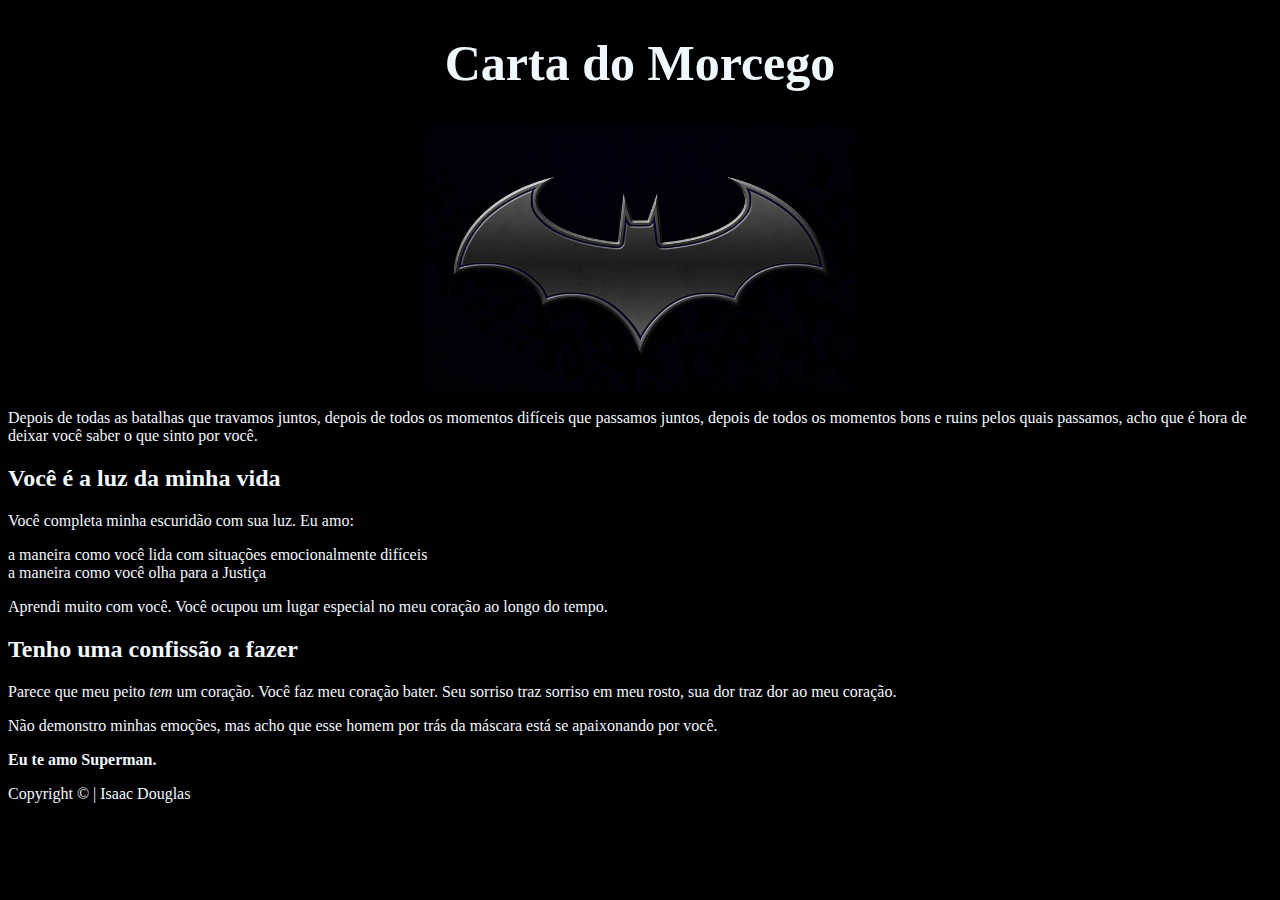
<file: comentarios.html>
<!DOCTYPE html> 
<html> 
<head> 
  <link rel="stylesheet" href="./styles-coment.css"/> 
</head> 
<body> 
<div id="letter-container"> 
  <h1>Carta do Morcego</h1> 
  <img id="logo" src="./batman-logo-theme-dc6.jpg"> 
  <p> 
    Depois de todas as batalhas que travamos juntos, depois de todos os momentos difíceis que passamos juntos, depois de todos os momentos bons e ruins pelos quais passamos, acho que é hora de deixar você saber o que sinto por você. 
  </p> 
  <h2>Você é a luz da minha vida</h2> 
  <p> 
    Você completa minha escuridão com sua luz. Eu amo: 
  </p>


    <li>a maneira como você lida com situações emocionalmente difíceis</li> 
    <li>a maneira como você olha para a Justiça</li> 
  </ul> 
  <p> 
    Aprendi muito com você. Você ocupou um lugar especial no meu coração ao longo do tempo. 
  </p> 
  <h2>Tenho uma confissão a fazer</h2> 
  <p> 
    Parece que meu peito <em>tem</em> um coração. Você faz meu coração bater. Seu sorriso traz sorriso em meu rosto, sua dor traz dor ao meu coração. 
  </p> 
  <p> 
    Não demonstro minhas emoções, mas acho que esse homem por trás da máscara está se apaixonando por você. 
  </p> 
  <p><strong>Eu te amo Superman.</strong></p> 
  <p>

    <footer>
      <span>Copyright &copy; | Isaac Douglas</span>
  </footer>


</div> 
</body> 
</html>
</file>
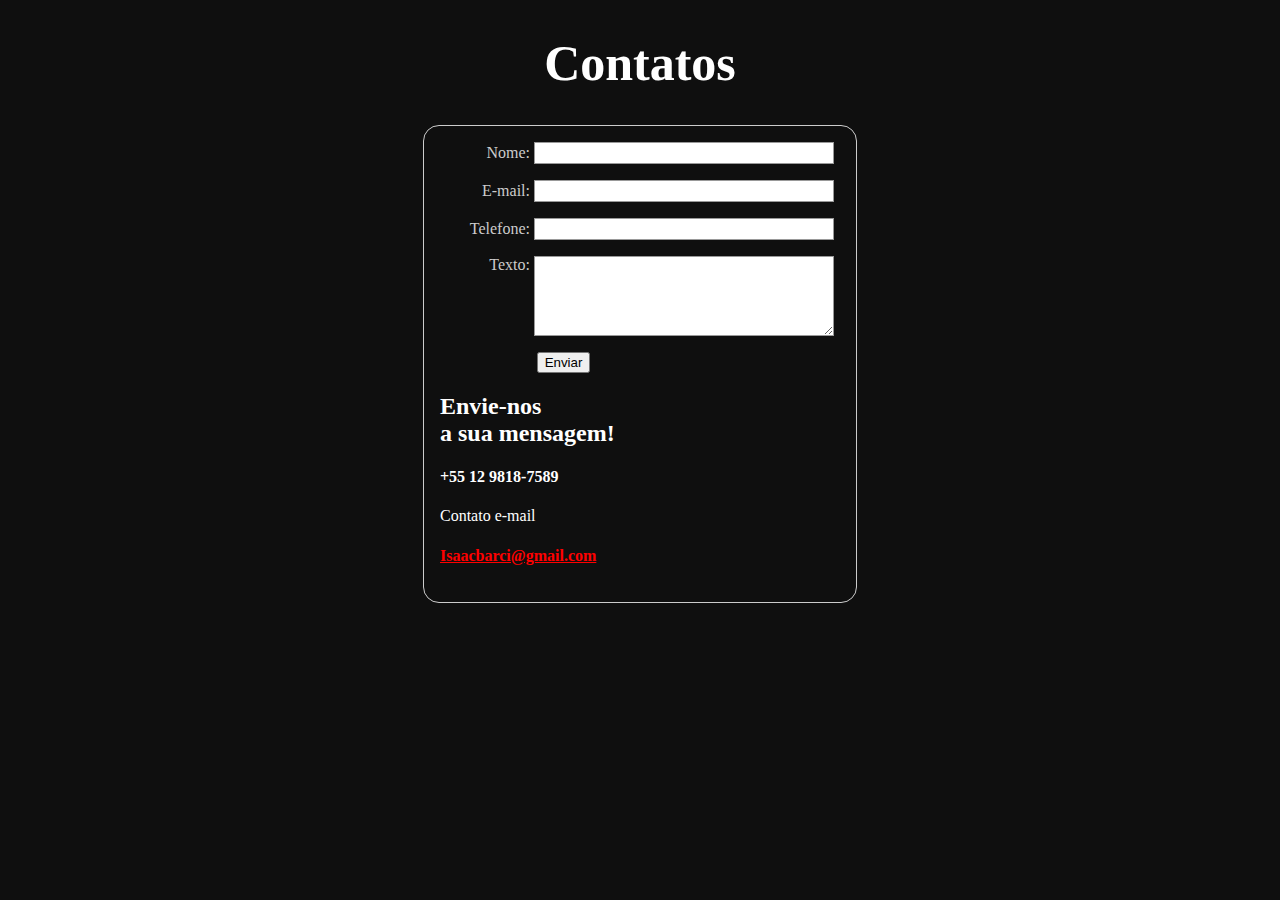
<file: contato.html>
<!DOCTYPE html>
<html lang="en">
<head>
    <meta charset="UTF-8">
    <meta http-equiv="X-UA-Compatible" content="IE=edge">
    <meta name="viewport" content="width=device-width, initial-scale=1.0">
    <title>Document</title>
</head>
<body>
    <h1>Contatos</h1>


</body>


</html>


<form action="/formulario-contato" method="post">
    <link rel="stylesheet" href="./styles-contato.css" />
    <div>
        <label for="nome">Nome:</label>
        <input type="texto" id="nome" name="nome_usuario">
    </div>
    <div>
        <label for="email">E-mail:</label>
        <input type="email" id="email" name="email_usuario">

        <div>
            <label for="telefone">Telefone:</label>
            <input type="telefone" id="telefone" name="telefone_usuario">
            
    </div>
    <div>
        <label for="texto">Texto:</label>
        <textarea id="texto" name="texto_usuario"></textarea>
    </div>

    <div class="button">
        <button type="submit">Enviar</button>
      </div>

      <h2 class="vc_custom_heading">Envie-nos<br />
        a sua mensagem!</h2>
        </div>
        </div>
        
        
        
        <p style="color: rgba(0,0,0,0.5);text-align: left" class="vc_custom_heading vc_custom_1612469086652" ></p>
        <div class="wpb_text_column wpb_content_element " >
        <div class="wpb_wrapper">
            <h4><b>+55 12 9818-7589</b></h4>
            
        </div>
        </div>

        </div>



        <p style="color: #fff;" class="vc_custom_heading vc_custom_1612469133901" >Contato e-mail</p>
        <div class="wpb_text_column wpb_content_element " >
        <div class="wpb_wrapper">
            <h4><a href="mailto:Isaacbarci@gmail.com" target="_blank" p style="color: red"; rel="noopener noreferrer">Isaacbarci@gmail.com</a></h4> 
            


        </div>
        </div>
        





</form>
</file>
<file: styles-coment.css>
*{
  
    background-color: black;
    color: aliceblue;
  }
  
  body h1{
 text-align: center;
 font-size: 50px;
  }

  #logo {
    width:430px;
    height: auto;
    display: block;
    margin-left: auto;
    margin-right: auto
}
</file>
<file: styles-contato.css>
* body h1{
  text-align: center;
  font-size: 50px;
}

form {
  /* Centralizar o formulário na pagina */
  margin: 0 auto;
  width: 400px;
  /* Ver o esboço do formulário */
  padding: 1em;
  border: 1px solid #CCC;
  border-radius: 1em;
}

body{
  background-color: hwb(0 6% 94%);
  color: #fff;
}

form div + div {
  margin-top: 1em;
}

#telefone {
  margin-top: 1em;


}


label {
  /* Para garantir que todos os rótulos tenham o mesmo tamanho e estejam devidamente alinhados*/
  display: inline-block;
  width: 90px;
  text-align: right;
  color: #CCC;
}

input, textarea {
  /* 
Para garantir que todos os campos de texto tenham as mesmas configurações de fonte
     Por padrão, as áreas de texto possuem a mesma fonte */
  font: 1em sans-serif;


  /* Para dar o mesmo tamanho a todos os campos de texto*/
  width: 300px;
  box-sizing: border-box;

  /* Para harmonizar o aspecto e a sensação da borda do campo de texto */
  border: 1px solid #999;
}

input:focus, textarea:focus {
  /* Para dar um pouco de destaque aos elementos ativos*/
  border-color: #000;
}

textarea {
  /* Para alinhar corretamente campos de texto multilinha com seus rótulos */
  vertical-align: top;

  /* Para dar espaço suficiente para digitar algum texto */
  height: 5em;
}

.button {
  /* Para posicionar os botões na mesma posição dos campos de texto */
  padding-left: 90px; /* mesmo tamanho que os elementos do rótulo */
}

button {
  /* Esta margem extra representa aproximadamente o mesmo espaço que o espaço
     entre os rótulos e seus campos de texto*/
  margin-left: .5em;
}

@media(max-width: 768px) {
  .footer-navigation {
      display: block;

  }


  nav {
  display: none;
}


form {
  /* Centralizar o formulário na pagina */
  margin: 0 auto;
  width: 350px;
  /* Ver o esboço do formulário */
  padding: 1em;
  border: 1px solid #CCC;
  border-radius: 1em;
  align-items: center;
  padding-top: 30px;
}



label {
  /* Para garantir que todos os rótulos tenham o mesmo tamanho e estejam devidamente alinhados*/
  display: inline-block;
  width: 100px;
  text-align: left;
  color: #CCC;
  font-size: 20px;
  

}



body h4{
  text-align: left;
  font-size: 20px;
}


body h2{
  text-align: left;
  font-size: 30px;
}

.button {
  /* Para posicionar os botões na mesma posição dos campos de texto */
  padding-left: 80px; /* mesmo tamanho que os elementos do rótulo */
  text-align: center;
}



body p{
  font-size: 15px;
  text-align: left;


}



input, textarea {
  /* 
Para garantir que todos os campos de texto tenham as mesmas configurações de fonte
     Por padrão, as áreas de texto possuem a mesma fonte */
  font: 1em sans-serif;



  /* Para dar o mesmo tamanho a todos os campos de texto*/
  width: 240px;
  box-sizing: border-box;

  /* Para harmonizar o aspecto e a sensação da borda do campo de texto */
  border: 1px solid #999;

  margin-top: 0em;
  
}


#telefone {
  margin-top: 1em;


}


























}
</file>
